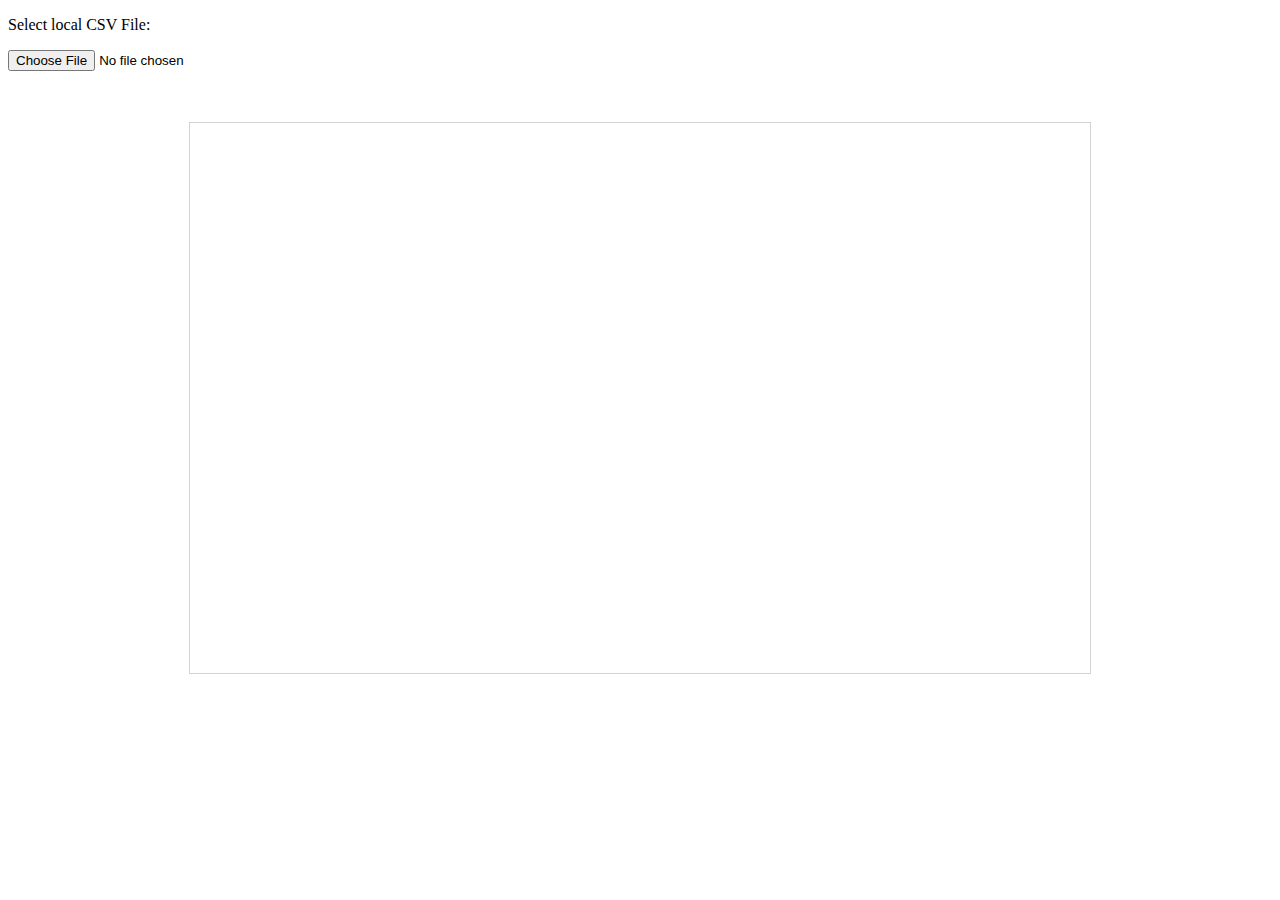
<file: index.html>
<!DOCTYPE html>
<html>
  <head>
    <title>Assignment 2</title>
    <link rel="stylesheet" href="style.css">
  </head>
  <script>
    </script>
  <body>
    <div>
      <p>Select local CSV File:</p>
      <input id="csv" type="file" accept=".csv">
    </div>
    <canvas id="scatterCanvas" width="900px" height="550px"></canvas>
    <script src="readCSV.js"></script>
    <script src="scatterPlot.js"></script>
    <script src="draw.js"></script>
    <script src="utils.js"></script>
    <script src="event.js"></script>
    <script src="coordinates.js"></script>
    <script src="search.js"></script>
    <script src="highlight.js"></script>
  </body>
</html>
</file>
<file: style.css>
#scatterCanvas{
    border: 1px solid #d3d3d3;
    margin: auto;
    height: auto;
    display: flex;
    margin-top: 4vw;
}
</file>
